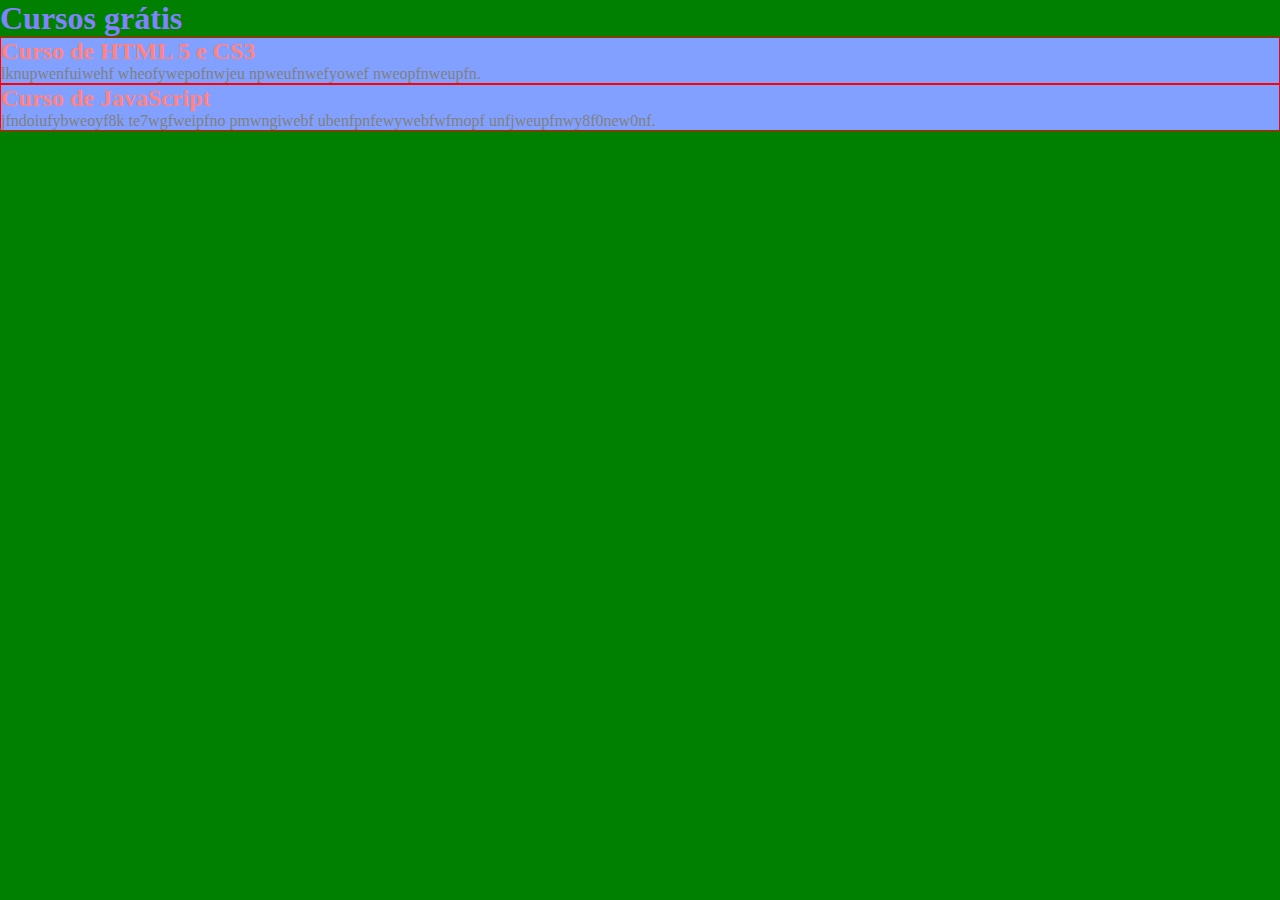
<file: index.html>
<html>
<head>
	<title>Curso em Video</title>
	<link rel="stylesheet" type="text/css" href="estilos/style.css">
</head>
<body>
	<main>
		<header>
			<h1>Cursos grátis</h1>
		</header>
		<article>
			<h2>Curso de HTML 5 e CS3</h2>
			<p>lknupwenfuiwehf wheofywepofnwjeu npweufnwefyowef nweopfnweupfn.</p>
		</article>
		<article>
			<h2>Curso de JavaScript</h2>
			<p>jfndoiufybweoyf8k te7wgfweipfno pmwngiwebf ubenfpnfewywebfwfmopf unfjweupfnwy8f0new0nf.</p>
		</article>
	</main>
</body>
</html>
</file>
<file: estilos/style.css>
*{
	padding: 0px;
	margin: 0px;
	box-sizing: border-box;
}
h1{
	color: rgb(130, 130, 255);
}
h2{
	color: rgb(255, 130, 130);
}

p{
	color: grey;
}

article{
	background: rgb(130, 160, 255);
	border: 1px solid red;
}
body{
	background: green;
}
</file>
